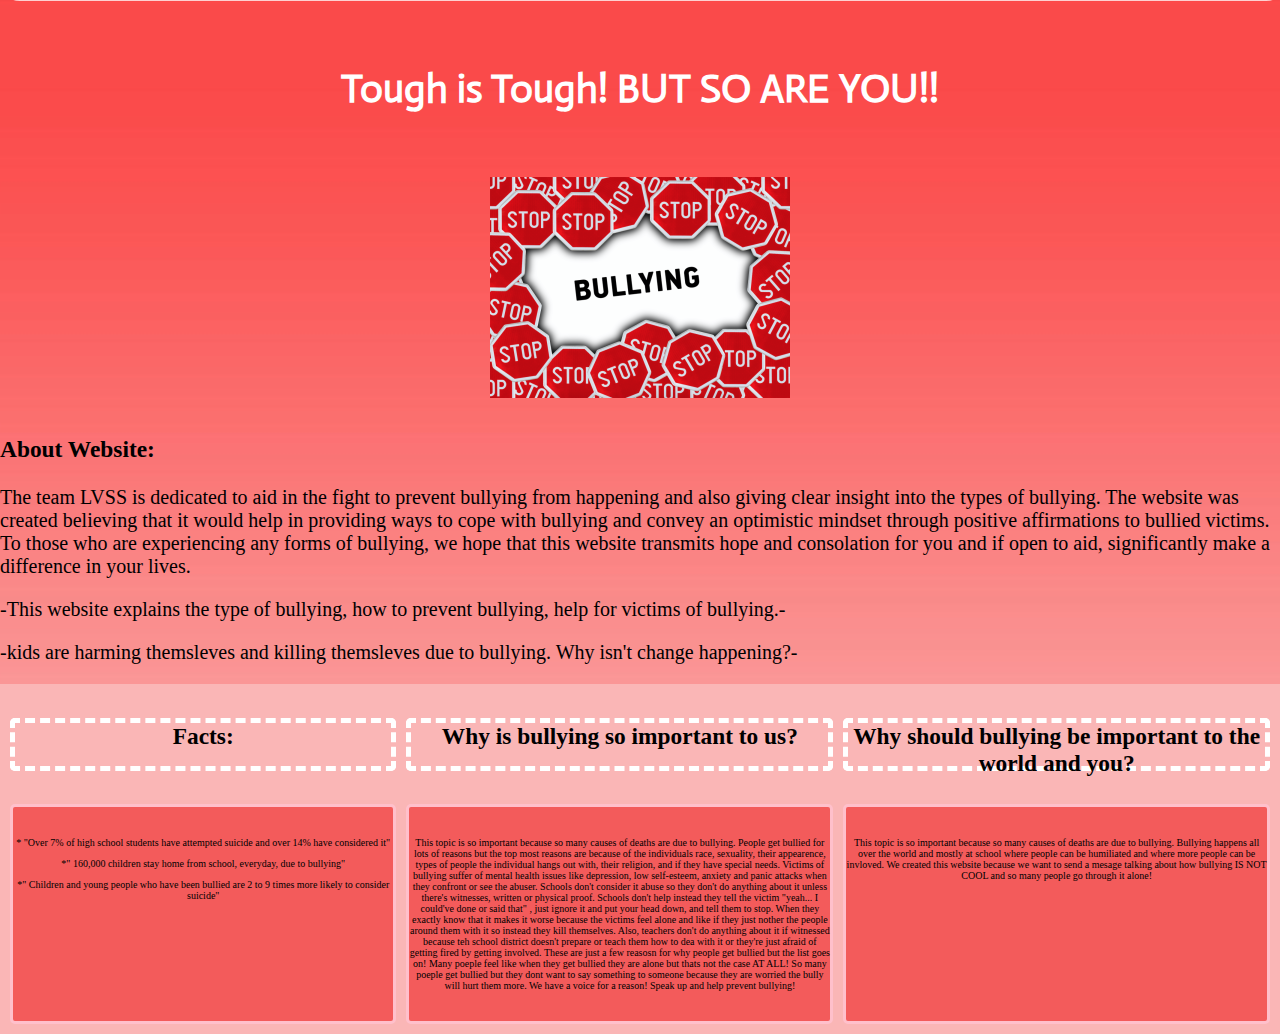
<file: index.html>
<!DOCTYPE html>
<head>
	<title>Bullying </title>
	<link href="navigation.css" rel="stylesheet" type="text/css">
	<script type ="text/javascript" src="Navigation.js"></script>
	<link href='https://fonts.googleapis.com/css?family=ABeeZee' rel='stylesheet'>
	<link href='https://fonts.googleapis.com/css?family=Actor' rel='stylesheet'>

	
	
	</head>
		<header>
			<body background="images/red.png">

	
		<ul id= "navbar">
			<li> <a href="index.html"> Home</a></li>
			<li><a href="types.html"> Types</a></li>
			<li><a href="prevention.html">Prevention</a></li>
			<li><a href="stories.html"> Stories</a></li>
			<li><a href="Stop_Bullying.html"> Stop Bullying</a></li>
			<li><a href="aboutus.html">about us</a></li>


			</ul>
				
			<font face= "Comic Sans MS">	
			<h1 align="center" style="color:white;">Tough is Tough! BUT SO ARE YOU!!</h1>
				    
				<h1 align="center"><img src="images/Stop-Bullying-300x221.png"</h1>
				</header>
				<font face="Comic Sans MS">
					<h3> About Website: </h3>
					<p>	The team LVSS is dedicated to aid in the fight to prevent bullying from happening and also giving 
						clear insight into the types of bullying. The website was created believing that it would help in 
						providing ways to cope with bullying and convey an optimistic mindset through positive affirmations
						to bullied victims. To those who are experiencing any forms of bullying, we hope that this website 
						transmits hope and consolation for you and if open to aid, significantly make a difference in your lives.
					</p>
					<p>	-This website explains the type of bullying, how to prevent bullying, help for victims of bullying.-
					</p>
					<p>
						-kids are harming themsleves and killing themsleves due to bullying. Why isn't change happening?-
					</p>
					
					<div class= "grid">
						<h3 class= "subsection1"> Facts:</h3>
						<h3 class= "subsection2"> Why is bullying so important to us?</h3>
						<h3 class= "subsection3"> Why should bullying be important to the world and you?</h3>
						
						
						
				<div class= "para1">
					<p>* "Over 7% of high school students have attempted suicide and over 14% have considered it"</p>  
					<p>*" 160,000 children stay home from school, everyday, due to bullying"</P> 
					<p>*" Children and young people who have been bullied are 2 to 9 times more likely to consider suicide"</P> 
				</div>

				
			<div class= "para3">
			<p> This topic is so important because so many causes of deaths are due to bullying. People get bullied for lots of
				reasons but the top most reasons are because of the individuals race, sexuality, their appearence, types of people the
				individual hangs out with, their religion, and if they have special needs. Victims of bullying suffer of mental health issues like depression, 
				low self-esteem, anxiety and panic attacks when they confront or see the abuser. Schools don't consider it abuse so they don't do anything about 
				it unless there's witnesses, written or physical proof. Schools don't help instead they tell the victim "yeah... I could've done or said that"
				, just ignore it and put your head down, and tell them to stop. When they exactly know that it makes it worse because the victims feel alone
				and like if they just nother the people around them with it so instead they kill themselves. Also, teachers don't do anything 
				about it if witnessed because teh school district doesn't prepare or teach them how to dea with it or they're just afraid of getting fired by getting involved.
				These are just a few reasosn for why people 
				get bullied but the list goes on! Many poeple feel like when they get bullied they are alone
				but thats not the case AT ALL! So many poeple get bullied but they dont want to say something to someone because they are worried the bully will hurt them more. We have a voice for a reason! Speak up and help prevent bullying!</P> 
				</div>
				
			
			<div class= "para2">
			<p> This topic is so important because so many causes of deaths are due to bullying. 
				Bullying happens all over the world and mostly at school where people can be humiliated 
				and where more people can be invloved. We created this website because we want to send a mesage talking 
				about how bullying IS NOT COOL and so many people go through it alone! </P>
				</div>
		
		
	</body>

	</html>
</file>
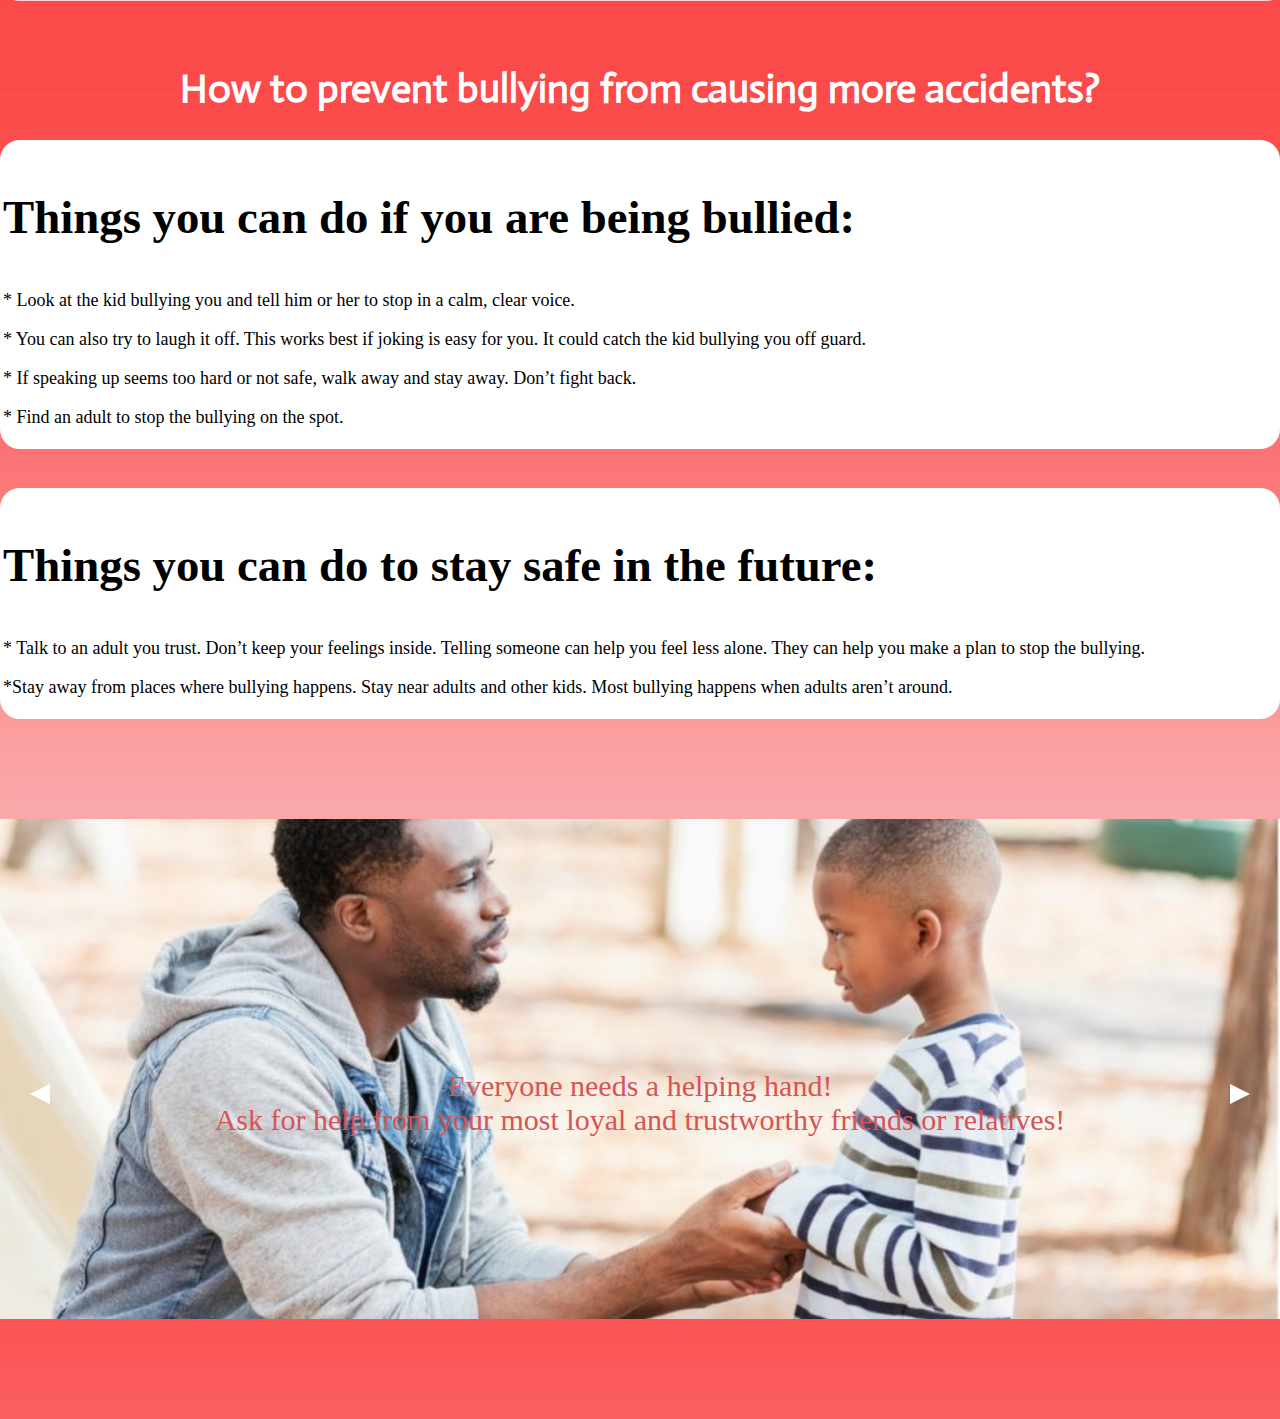
<file: prevention.html>
<!DOCTYPE html>
<head>
	<link href="navigation.css" rel="stylesheet" type="text/css">
	<script type ="text/javascript" src="Navigation.js"></script>
	<link href='https://fonts.googleapis.com/css?family=ABeeZee' rel='stylesheet'>
	<link href='https://fonts.googleapis.com/css?family=Actor' rel='stylesheet'>


<style>

#div_margin1{
	margin-top: 1%;	
}
	
#div_margin{
	margin-top: 3%;
}
	
#slider .wrap{
	height: 600px;
	margin-left: 0%;
	text-align: center;
}

body{
	margin:0;
	padding:0;
	height:50vh;
	overflow-x: hidden;
}

.wrap{position:relative}

.slide{
	background-size: cover;
	background-position: center;
	background-repeat:no-repeat;
	height: 500px;
	margin-top: 100px;
}

.slide1{background-image:url('images/aid.png')}
.slide2{background-image:url('images/B_Strong.png')}
.slide3{background-image:url('images/Help.png')}

.slide-content{
	display:flex;
	flex-direction: column;
	justify-content: center;
	align-items: center;
	text-align: center;
}

.slide-content span{
	text-align: center;
	font-size: 30px;
	color:#d65454;
	padding-top: 250px;
}

.arrow{
	cursor: pointer;
	position: absolute;
	top:50%;
	margin-top:-35px;
	width:0;
	height:0;
	border-style: solid;
}

#arrow-left{
	border-width: 10px 20px 10px 0;
	border-color: transparent #fff transparent transparent;
	left:0;
	margin-left: 30px;
}

#arrow-right{
	border-width: 10px 0px 10px 20px;
	border-color: transparent  transparent transparent #fff;
	right:0;
	margin-right: 30px;
}



</style>
</head>
<body background="images/red.png">

<ul id= "navbar">
  <li><a href="index.html">Home</a></li>
  <li><a href="types.html">Types</a></li>
  <li><a href="prevention.html">Prevention</a></li>
  <li><a href="stories.html">Stories</a></li>
  <li><a href="Stop_Bullying.html">Stop Bullying</a></li>
  <li><a href="aboutus.html">about us</a></li>
</ul>

<h1 align="center" style="color: white;"> How to prevent bullying from causing more accidents?</h1>

	<div id= "div_margin1"> </div>
	
	
<ul>
	<font face="Comic Sans MS">
    <h3 style="color:black;">Things you can do if you are being bullied:</h3>

		<font size="4">
		<p>* Look at the kid bullying you and tell him or her to stop in a calm, clear voice.</p>

		<p>* You can also try to laugh it off. This works best if joking is easy for you. It could catch the kid bullying you off guard.</P>
		<p>* If speaking up seems too hard or not safe, walk away and stay away. Don’t fight back. </p>
	  <p>* Find an adult to stop the bullying on the spot.</p>
	</font>
	
</ul>

<div id="div_margin"> </div>	
	
<ul id= "2nd_B">

		<h3 style="color:black;">Things you can do to stay safe in the future:</h3>
	<font face="Comic Sans MS">
	<font size="4">
  <p>* Talk to an adult you trust. Don’t keep your feelings inside. Telling someone can help you feel less alone. They can help you make a plan to stop the bullying.</P>
	<p>*Stay away from places where bullying happens. Stay near adults and other kids. Most bullying happens when adults aren’t around.</p>
	</font>

</ul>
</font>

	<div id= "slider">
		<div class="wrap">
			<div id="arrow-left" class="arrow"></div>
			<div id="slider">
				<div class= "slide slide1">
					<div class="slide-content">
						<span> Everyone needs a helping hand!<br> Ask for help from your most loyal and trustworthy friends or relatives! </span>
					</div>
				</div>

				<div class= "slide slide2">
					<div class="slide-content">
						<span> Be positive! <br>The best victory against bullies is your optimism shown with a smile!</span>
					</div>
				</div>

				<div class= "slide slide3">
					<div class="slide-content">
						<span> Ask for help when you're feeling down.<br> It can help you in the long run!</span>
					</div>
				</div>
			</div>
			<div id="arrow-right" class="arrow"></div>
		</div>
		</div>




		<script>
			let sliderImages = document.querySelectorAll('.slide'),
				arrowLeft = document.querySelector('#arrow-left'),
				arrowRight = document.querySelector('#arrow-right'),
				current = 0;

				function reset(){
					for(let i = 0; i< sliderImages.length; i++){
						sliderImages[i].style.display = 'none';
					}

				}

				function startSlide(){
					reset();
					sliderImages[0].style.display = 'block';
				}

				function slideLeft(){
					reset();
					sliderImages[current -1].style.display = 'block';
					current--;
				}

				function slideRight(){
					reset();
					sliderImages[current +1].style.display= 'block';
					current++;
				}



				arrowLeft.addEventListener('click',function(){
					if(current === 0){
						current = sliderImages.length;
					}
					slideLeft();
				});

				arrowRight.addEventListener('click',function(){
					if(current === sliderImages.length - 1){
						current = -1
					}
					slideRight();
				});

				startSlide();

			</script>


</body>
</file>
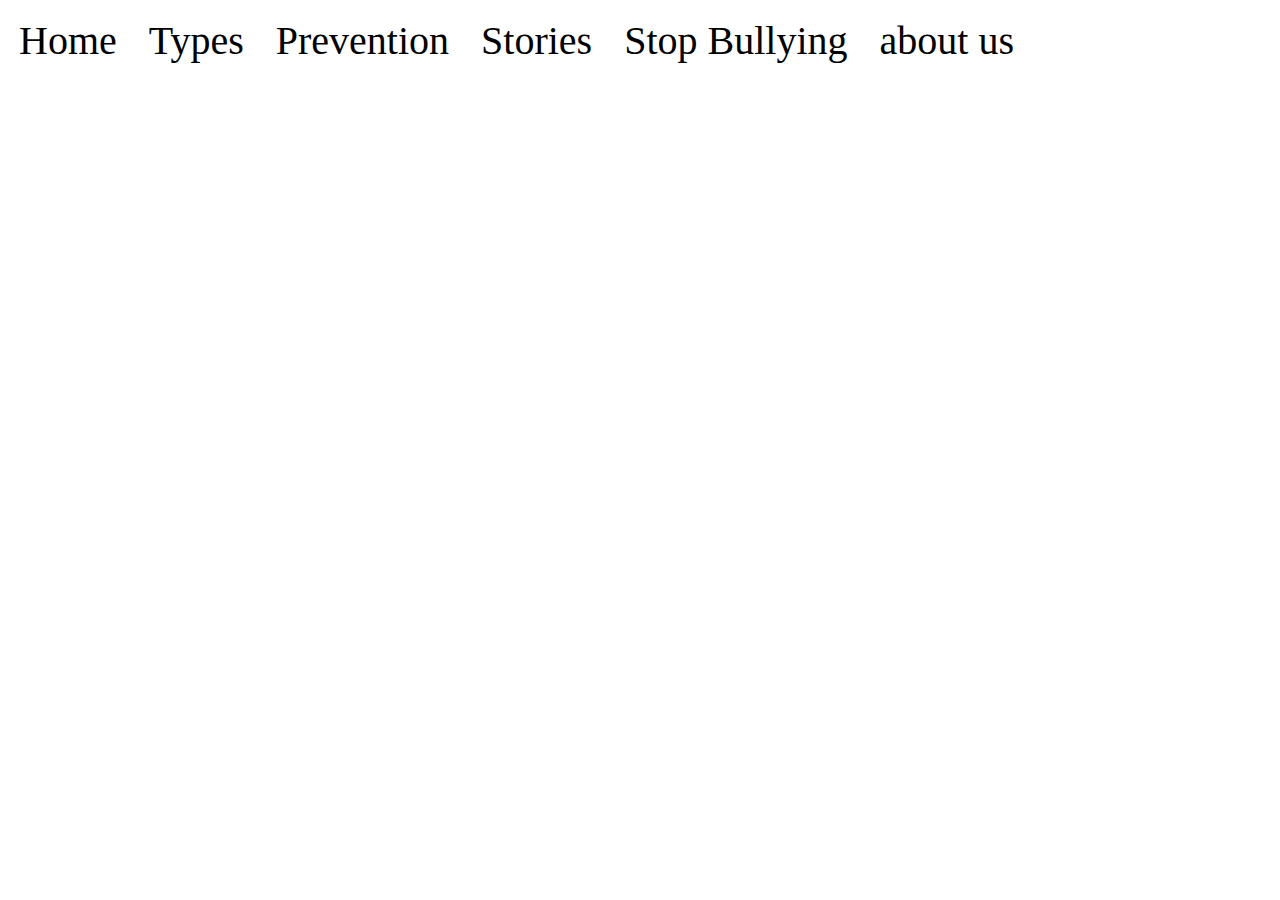
<file: st.html>
<!DOCTYPE html>
<html>
<head>
  <link rel="stylesheet" href="navigation.css">

</head>
<body>
<ul>
  <li><a href="index.html">Home</a></li>
  <li><a href="types.html">Types </a></li>
  <li><a href="prevention.html">Prevention</a></li>
  <li><a href="stories.html">Stories</a></li>
  <li><a href="Stop_Bullying.html">Stop Bullying</a></li>
  <li><a href="aboutus.html"> about us </a></li>
</ul>
  </body>
  </html>
</file>
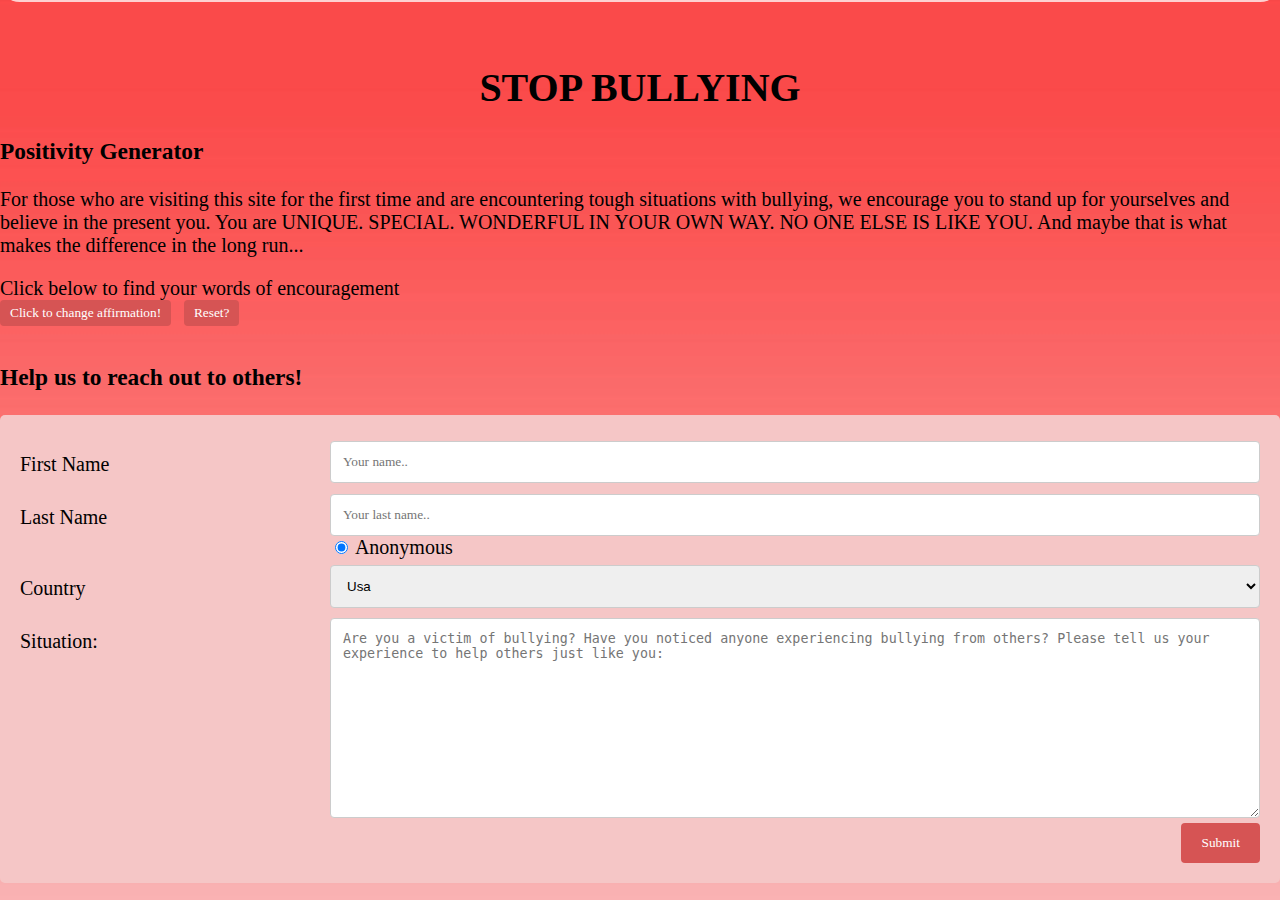
<file: Stop_Bullying.html>
<!DOCTYPE html>
<html lang="en">

  <head>
	  
  <link rel= "stylesheet" href="Stop_Bullying.css">
  <link rel= "stylesheet" href="navigation.css">
  <!-- 	<script src="Stop_Bullying.js"></script> -->
  <script type ="text/javascript" src="Stop_Bullying.js"></script>
  <script type ="text/javascript" src="Navigation.js"></script>

  </head>
	
   <body background="images/red.png">
   <ul id= "navbar">
  	<li><a href="index.html">Home</a></li>
  	<li><a href="types.html">Types</a></li>
  	<li><a href="prevention.html">Prevention</a></li>
  	<li><a href="stories.html">Stories</a></li>
  	<li><a href="Stop_Bullying.html">Stop Bullying</a></li>
  	<li><a href="aboutus.html">about us</a></li>
   </ul>	
   <h1><center>STOP BULLYING</center></h1>
    <div>
    <h3 class= "PG"> Positivity Generator </h3>

		<div> <p>For those who are visiting this site for the first time and are encountering tough situations with bullying, we encourage you to stand up for yourselves and believe in the present you. You are UNIQUE. SPECIAL. WONDERFUL IN YOUR OWN WAY. NO ONE ELSE IS LIKE YOU. And maybe that is what makes the difference in the long run...</p>
			<div id= "Click"> Click below to find your words of encouragement </div>
			</div>
		<div>
		<button onclick= "Pos_aff()" id= "Changing_aff"> Click to change affirmation!</button>
		<button onclick= "Reset()" id= "Change"> Reset? </button>
		</div>
		<div>
			<p id= "affirmations"></p>
		</div>
		<div>
		
		<h3 class= "PG"> Help us to reach out to others!</h3>
		</div>
		
		<form action="/action_page.php" name= "my form">
  	
		<div class="container">

	<div class="row">
		<div class="col-25">
			<label for="fname">First Name</label>
		</div>
		<div class="col-75">
			<input type="text" id="fname" name="firstname" placeholder="Your name..">
		</div>
	</div>
	<div class="row">
		<div class="col-25">
			<label for="lname">Last Name</label>
		</div>

		<div class="col-75">
			<input type="text" id="lname" name="lastname" placeholder="Your last name..">
		</div>
		<div>
			<input type="radio" name="gender" value="male" checked> Anonymous <br>
		</div>
	</div>
	<div class="row">
		<div class="col-25">
			<label for="country">Country</label>
		</div>
		<div class="col-75">
			<select id="country" name="country">
				<option value="usa">Usa</option>
				<option value="australia">Australia</option>
				<option value="canada">Canada</option>
				<option value="china">China</option>
				<option value="france">France</option>
				<option value="norway">Norway</option>
				<option value="switzerland">Switzerland</option>
				<option value="sweden">Sweden</option>
				<option value="usa">Usa</option>

				<option value="other">Other</option>

			</select>
		</div>
	</div>
	<div class="row">
		<div class="col-25">
			<label for="Situation">Situation:</label>
		</div>
		<div class="col-75">
			<textarea id="subject" name="subject" placeholder="Are you a victim of bullying? Have you noticed anyone experiencing bullying from others? Please tell us your experience to help others just like you:" style="height:200px"></textarea>
		</div>
	</div>
	<div class="row">
		<input type="submit" value="Submit">

	</div>
</form>
</div>

		</div>
	   

		<string>
    </string>


  </body>
</file>
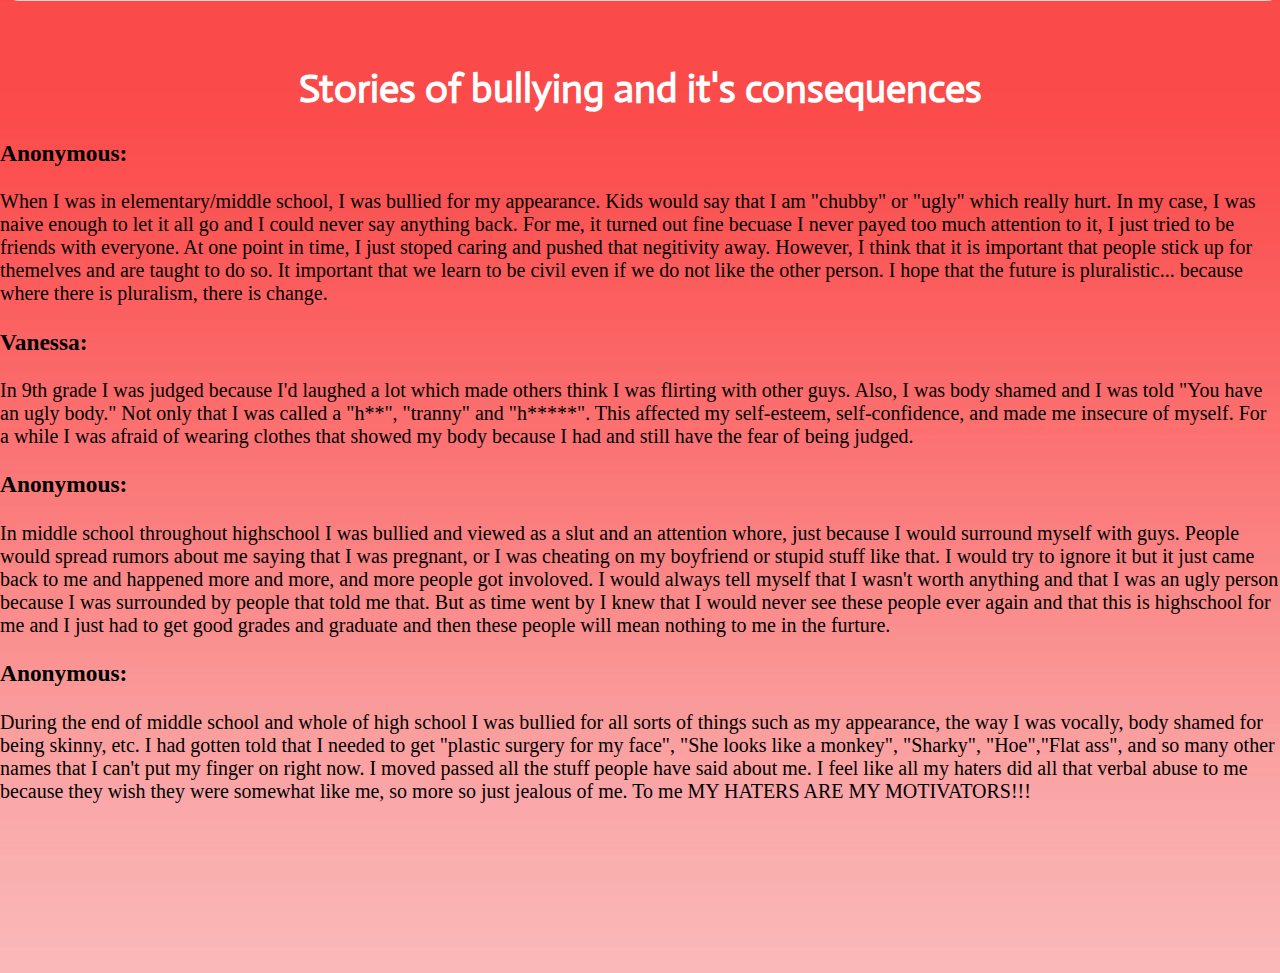
<file: stories.html>
<!DOCTYPE html>
<html>
<head>
  <link rel="stylesheet" href="navigation.css">
  <script type ="text/javascript" src="Navigation.js"></script>
  <link href='https://fonts.googleapis.com/css?family=ABeeZee' rel='stylesheet'>
	<link href='https://fonts.googleapis.com/css?family=Actor' rel='stylesheet'>


</head>
<body background="images/red.png">
<ul id= "navbar">
  <li><a href="index.html">Home</a></li>
  <li><a href="types.html">Types </a></li>
  <li><a href="prevention.html">Prevention</a></li>
  <li><a href="stories.html">Stories</a></li>
  <li><a href="Stop_Bullying.html">Stop Bullying</a></li>
  <li><a href="aboutus.html"> about us </a></li>
</ul>
  <font face="Comic Sans MS">
  <h1 style="color:white;"><center>Stories of bullying and it's consequences</center></h1>
  <h3>Anonymous:</h3>
  <p>When I was in elementary/middle school, I was bullied for my appearance. Kids would say that I am "chubby" or "ugly" which really hurt.
    In my case, I was naive enough to let it all go and I could never say anything back. For me, it turned out fine becuase I never payed
    too much attention to it, I just tried to be friends with everyone. At one point in time, I just stoped caring and pushed that 
    negitivity away. However, I think that it is important that people stick up for themelves and are taught to do so. 
    It important that we learn to be civil even if we do not like the other person. I hope that the future is pluralistic...
    because where there is pluralism, there is change. 
  <h3>Vanessa:</h3>
  <p>In 9th grade I was judged because I'd laughed a lot which made others think I was flirting with other guys. Also, I was body shamed and I was told 
    "You have an ugly body." Not only that I was called a "h**", "tranny" and "h*****". This affected my self-esteem, self-confidence, and made me
    insecure of myself. For a while I was afraid of wearing clothes that showed my body because I had and still have the fear of being 
    judged.</p>
  <h3>Anonymous:</h3>
  <p>In middle school throughout highschool I was bullied and viewed as a slut and an attention whore, just because I would surround 
    myself with guys. People would spread rumors about me saying that I was pregnant, or I was cheating on my boyfriend or stupid stuff
    like that. I would try to ignore it but it just came back to me and happened more and more, and more people got involoved. 
    I would always tell myself that I wasn't worth anything and that I was an ugly person because I was surrounded by people that 
    told me that. But as time went by I knew that I would never see these people ever again and that this is highschool for me
    and I just had to get good grades and graduate and then these people will mean nothing to me in the furture.</p> 
   <h3>Anonymous:</h3>
    <p> During the end of middle school and whole of high school I was bullied for all sorts of things such as my appearance, 
      the way I was vocally, body shamed for being skinny, etc. I had gotten told that I needed to get "plastic surgery for my face",
      "She looks like a monkey", "Sharky", "Hoe","Flat ass", and so many other names that I can't put my finger on right now. 
      I moved passed all the stuff people have said about me. I feel like all my haters did all that verbal abuse to me because they
      wish they were somewhat like me, so more so just jealous of me. To me MY HATERS ARE MY MOTIVATORS!!! </p>

    <iframe  class="video1" align="left" src="https://www.youtube.com/embed/3mAHUPBrzJ0" frameborder="0" allow="accelerometer; autoplay; encrypted-media; gyroscope; picture-in-picture" allowfullscreen>
    </iframe> 

  <div class="bullyvid1">
  
             
  </div>

    <iframe class="video2"  align="right" src='https://www.washingtonpost.com/video/c/embed/801aaa4a-20ea-11e6-b944-52f7b1793dae' frameborder='0' webkitallowfullscreen mozallowfullscreen allowfullscreen>
  </iframe>

  <div class="bullyvid2">
  </div>


    </body>
  </html>
</file>
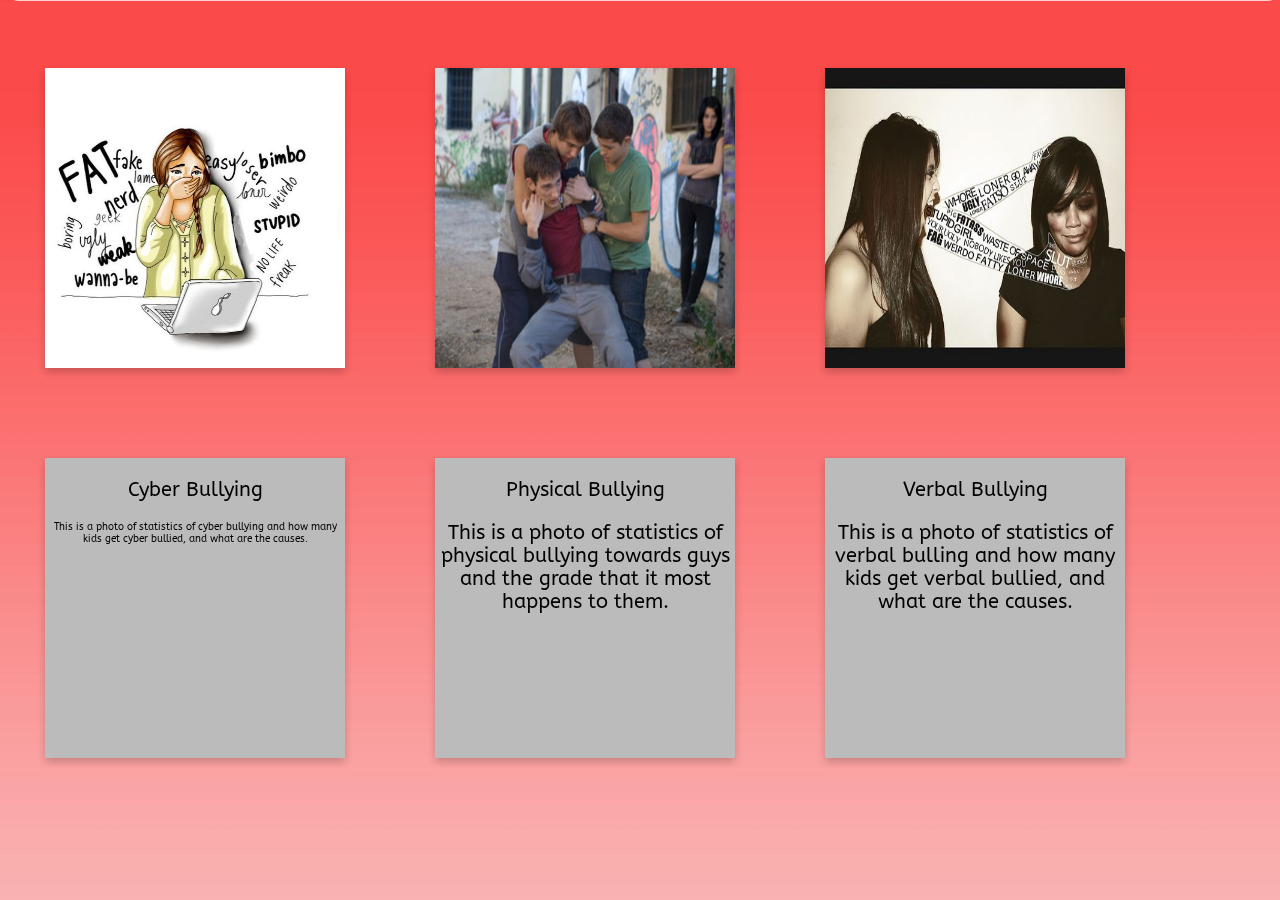
<file: types.html>
<!DOCTYPE html>
<html>
<head>

<link href="navigation.css" type="text/css" rel="stylesheet">
<link href="funweb.css" type="text/css" rel="stylesheet">
<script type ="text/javascript" src="Navigation.js"></script>
<link href='https://fonts.googleapis.com/css?family=ABeeZee' rel='stylesheet'>
<link href='https://fonts.googleapis.com/css?family=Actor' rel='stylesheet'>


</head>
<body background="images/red.png">
<ul id= "navbar">
  <li><a href="index.html">Home</a></li>
  <li><a href="types.html">Types</a></li>
  <li><a href="prevention.html">Prevention</a></li>
  <li><a href="stories.html">Stories</a></li>
  <li><a href="Stop_Bullying.html">Stop Bullying</a></li>
  <li><a href="aboutus.html">about us</a></li>
</ul>
  
<br>

<div class="flip-card">
  <div class="flip-card-inner">
    <div class="flip-card-front">
      <img src="images/cyber.jpg" alt="Avatar" style="width:300px;height:300px;">
    </div>
    <div class="flip-card-back">
      <h2 class= "Type_T">Cyber Bullying. What is it?</h2>
      <p class= "Types_p">Cyber bullying is any harrasment that is done over electronics. It is probaly the most commonly used bullying because no one has to see your face and you know that saying, "whatver is on the web stays on the web" and thats what those people who say bad things over the internet want, they want their hurt to stay out their forever.</p>
    </div>
  </div>
</div>

<div class="flip-card">
  <div class="flip-card-inner">
    <div class="flip-card-front">
      <img src="images/phy.jpg" alt="Avatar" style="width:300px;height:300px;">
    </div>
    <div class="flip-card-back">
      <h2 class= "Type_T">Physical Bullying. What is it?</h2>
      <p class= "Types_p">Physical bullying is when someone uses their own body contact to physically hurt someone. For example, punching, kicking, and any other physical contact that leaves marks on the person.</p>
    </div>
  </div>
</div>

<div class="flip-card">
  <div class="flip-card-inner">
    <div class="flip-card-front">
      <img src="images/verbal2.jpg" alt="Avatar" style="width:300px;height:300px;">
    </div>
    <div class="flip-card-back">
      <h2 class= "Type_T">Verbal Bullying. What is it?</h2>
      <p class= "Types_p">Verbal bullying is the act of forcefully criticizing, insulting, or denouncing another person. Also known for making the other person feel weaker or lesser then you. </p>
    </div>
  </div>
</div>

<div class="flip-card">
  <div class="flip-card-inner">
    <div class="flip-card-front">
      <p class= "Type_T">Cyber Bullying</p>
      <p class= "Types_p">This is a photo of statistics of cyber bullying and how many kids get cyber bullied, and what are the causes.</p>
    </div>
    <div class="flip-card-back">
      <img src="images/children2.jpg" alt="Avatar" style="width:300px;height:300px;">

    </div>
  </div>
</div>

<div class="flip-card">
  <div class="flip-card-inner">
    <div class="flip-card-front">
      <p class= "Type_T">Physical Bullying</p>
      <p>This is a photo of statistics of physical bullying towards guys and the grade that it most happens to them.</p>
    </div>
    <div class="flip-card-back">
      <img src="images/physical-bullying-boys-chart.jpg" alt="Avatar" style="width:300px;height:300px;">

    </div>
  </div>
</div>

<div class="flip-card">
  <div class="flip-card-inner">
    <div class="flip-card-front">
      <p class= "Type_T">Verbal Bullying</p>
      <p>This is a photo of statistics of verbal bulling and how many kids get verbal bullied, and what are the causes.</p>
    </div>
    <div class="flip-card-back">
      <img src="images/Olweus.jpg" alt="Avatar" style="width:300px;height:300px;">

    </div>
  </div>
</div>




</html>
</file>
<file: navigation.css>
body {
    font-family: 'ABeeZee';font-size: 20px;
}

h1{
  font-family: 'Actor';
  margin-top: 5%;
}
ul {
  font-size: 40px;
  list-style-type: none;
  margin: 0;
  padding: 0;
  overflow: hidden;
  background: #ffff;
  border-style: solid;
  border-color: white;
  border-radius: 20px;
  
}
li {
  float: left;
  opacity: 1;

}
li a {
  display: block;
  color: black;
  text-align: center;
  padding: 14px 16px;
  text-decoration: none;
}
li a:hover {
  background-color: #FDA7A7;
  opacity: .5;
}


.subsection1, .subsection2, .subsection3 {
  border-style: dashed;
  border-color: white;
  border-width: 5px;
  border-radius: 5px;
  text-align: center;
  
}


.subsection1:hover, .subsection2:hover, .subsection3:hover{
  border-style: solid;
  opacity:.75;
  border-color: ;
  border-radius: 15px;
}

 .para1, .para2, .para3 {
   border-style: solid;
   border-color: pink;
   border-width: ;
   border-radius: 5px;
   background-color: pink;
 }

.para1:hover, .para2:hover, .para3:hover {
   border-color: white;
   background-color: pink;
 }

.grid {
  display: grid;
  grid-template: 100px / auto auto auto;
  grid-gap: 10px;
  background-color: #FAB6B6;
  padding: 10px;
}

.grid > .para1, .para2, .para3 {
  background-color: #F35B5B;
  text-align: center;
  padding: 20px 0;
  font-size: 10px;
}



body {
  margin: 0;
  /* background-color: #f1f1f1; */
  /* font-family: Arial, Helvetica, sans-serif; */
}

#navbar {
  /* background-color: #333; */
  position: fixed;
  opacity: .75;
  top: -50px;
  width: 100%;
  display: block;
  transition: top 0.3s;
}

#navbar a {
  float: left;
  display: block;
  /* color: #f2f2f2; */
  text-align: center;
  padding: 15px;
  text-decoration: none;
  font-size: 13px;
}

#navbar a:hover {
  /* background-color: #ddd; */
  color: black;
}
</file>
<file: Stop_Bullying.css>
body {
    font-family: 'ABeeZee';font-size: 22px;
}

h1{
  font-family: 'Actor';
  margin-top: 5%;
}

ul {
  list-style-type: none;
  margin: 0;
  padding: 0;
  overflow: hidden;
  background: #ffff;
  border-radius: 20px;
}
li {
  float: left;
  opacity: 1;

}
li a {
  display: block;
  color: black;
  text-align: center;
  padding: 14px 16px;
  text-decoration: none;
}
li a:hover {
  background-color:  #962626;
  opacity: .5;
}


div{
	font-family: Comic Sans Ms;
}

}

/* h1:hover { 
	opacity: .5;
	font-family: comic sans-serif;
	font-size-adjust: ;
*/
}

.PG{
  font-family: Comic Sans Ms;
	margin-top: 2%;
	margin: center;
}

#affirmations{
	margin-top: 5%;
}

#Change{
	margin-left: 1%;
	margin-bottom:;
	margin-top:;
}

#Click{
	font-size: ;
}

}
.NG{
  margin-left: 70%;
  margin-top: -40px;;
  margin-bottom: 100px;
  font-family: arial;
}

.image{
  align:"center";
}
.image2{
  width: 20%;
  display: block;
  margin-left: auto;
  margin-right: auto;
}
button{
	background-color: #FD5E5E;
	font-family: Comic Sans Ms;
	background-color: #d65454;
	color: white;
	padding: 5px 10px;
	border: none;
	border-radius: 4px;
	cursor: pointer;
	float: left;
}

button:hover{

	background-color: #962626;
	color: white;
	padding: 5px 10px;
	border: none;
	border-radius: 4px;
	cursor: pointer;
	float: left;
}

#Changing_aff{
	margin-left: ;
}
#Detect{
	margin-top: 5%;
	margin-left: 5%;
}
input{
	font-family: Comic Sans Ms;
}

*{
	box-sizing: border-box;
}

input[type=text], select, textarea {
  width: 100%;
  padding: 12px;
  border: 1px solid #ccc;
  border-radius: 4px;
  resize: vertical;
}

label {
  padding: 12px 12px 12px 0;
  display: inline-block;


}

input[type=submit] {
  background-color: #d65454;
  color: white;
  padding: 12px 20px;
  border: none;
  border-radius: 4px;
  cursor: pointer;
  float: right;
}

input[type=submit]:hover {
  background-color: #962626;


}

.container {
  border-radius: 5px;
  background-color: #f5c6c6;
  padding: 20px;


}

.col-25 {
  float: left;
  width: 25%;
  margin-top: 6px;
	font-family: ;
}

.col-75 {
  float: left;
  width: 75%;
  margin-top: 6px;

}

/* Clear floats after the columns */
.row:after {
  content: "";
  display: table;
  clear: both;
	opacity:;
}

/* Responsive layout - when the screen is less than 600px wide, make the two columns stack on top of each other instead of next to each other */
@media screen and (max-width: 600px) {
  .col-25, .col-75, input[type=submit] {
    width: 100%;
    margin-top: 0;
  }
}


.popup {
  position: relative;
  display: inline-block;
  cursor: pointer;
  -webkit-user-select: none;
  -moz-user-select: none;
  -ms-user-select: none;
  user-select: none;
}

/* The actual popup */
.popup .popuptext {
  visibility: hidden;
  width: 160px;
  background-color: #555;
  color: #fff;
  text-align: center;
  border-radius: 6px;
  padding: 8px 0;
  position: absolute;
  z-index: 1;
  bottom: 125%;
  left: 50%;
  margin-left: -80px;
}

/* Popup arrow */
.popup .popuptext::after {
  content: "";
  position: absolute;
  top: 100%;
  left: 50%;
  margin-left: -5px;
  border-width: 5px;
  border-style: solid;
  border-color: #555 transparent transparent transparent;
}

/* Toggle this class - hide and show the popup */
.popup .show {
  visibility: visible;
  -webkit-animation: fadeIn 1s;
  animation: fadeIn 1s;
}

/* Add animation (fade in the popup) */
@-webkit-keyframes fadeIn {
  from {opacity: 0;}
  to {opacity: 1;}
}

@keyframes fadeIn {
  from {opacity: 0;}
  to {opacity:1 ;}
}
</file>
<file: funweb.css>
body {
  /* font-family: Arial, Helvetica, sans-serif; */
}

.flip-card {
  z-index: -1;
  background-color: transparent;
  width: 300px;
  height: 300px;
  perspective: 1000px;
	float: left;
	margin: 45px;
}

.flip-card-inner {
  position: relative;
  width: 100%;
  height: 100%;
  text-align: center;
  transition: transform 0.6s;
  transform-style: preserve-3d;
  box-shadow: 0 4px 8px 0 rgba(0,0,0,0.2);
}

.flip-card:hover .flip-card-inner {
  transform: rotateY(180deg);
}

.flip-card-front, .flip-card-back {
  position: absolute;
  width: 100%;
  height: 100%;
  backface-visibility: hidden;
}

.flip-card-front {
  background-color: #bbb;
  color: black;
}

.flip-card-back {
  background-color: #2980b9;
  color: white;
  transform: rotateY(180deg);
}

.small {

	font-size: 30px;


}

ul {
  z-index: 1;
  position: absolute;
  top: ??px;
  left: ??px;
  list-style-type: none;
  margin: 0;
  padding: 0;
  overflow: hidden;
  background: #ffff;
  border-radius: 20px;
}
li {
  float: left;
  opacity: 1;

}
li a {
  display: block;
  color: black;
  text-align: center;
  padding: 14px 16px;
  text-decoration: none;
}
li a:hover {
  background-color: #FF787D;
  opacity: .5;
}


/* ul {
  list-style-type: none;
  margin: 0;
  padding: 0;
  overflow: hidden;
  background-color: #ffffff;
  border-radius: 20px;
}
li {
  float: left;

}
li a {
  display: block;
  color: black;
  text-align: center;
  padding: 14px 16px;
  text-decoration: none;
}

li a:hover:not(.active) {
  background-color: ;

}
*/

.Types_p{
	font-size: 10px;
}
</file>
